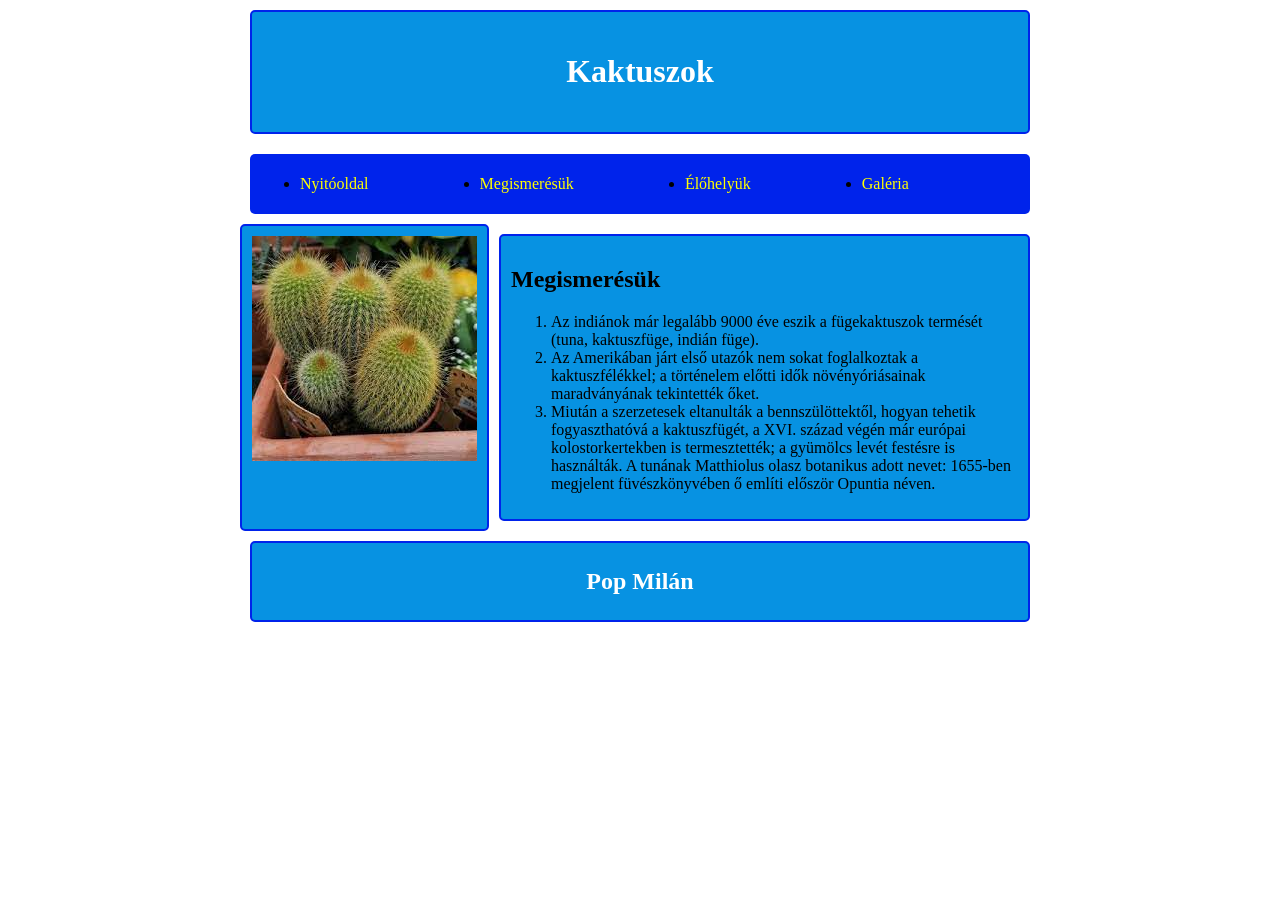
<file: index.html>
<!DOCTYPE html>
<html lang="hu">
<head>
    <meta charset="UTF-8">
    <meta name="viewport" content="width=device-width, initial-scale=1.0">
    <title>Pop Milán</title>
    <link rel="stylesheet" href="megismeres.css">
</head>
<body>
    <main>
        <header><h1>Kaktuszok</h1></header>
        <nav>
            <ul>
                <li><a href="#">Nyitóoldal</a></li>
                <li><a href="index.html">Megismerésük</a></li>
                <li><a href="#">Élőhelyük</a></li>
                <li><a href="galeria.html">Galéria</a></li>
            </ul>
        </nav>
        <aside><img src="kepek/kaktusz2.jpg" alt="kaktusz"></aside>
        <article>
            <h2>Megismerésük</h2>
            <ol>
                <li>Az indiánok már legalább 9000 éve eszik a fügekaktuszok termését (tuna, kaktuszfüge, indián füge).</li>
                <li>Az Amerikában járt első utazók nem sokat foglalkoztak a kaktuszfélékkel; a történelem előtti idők növényóriásainak maradványának tekintették őket.</li>
                <li>Miután a szerzetesek eltanulták a bennszülöttektől, hogyan tehetik fogyaszthatóvá a kaktuszfügét, a XVI. század végén már európai kolostorkertekben is termesztették; a gyümölcs levét festésre is használták. A tunának Matthiolus olasz botanikus adott nevet: 1655-ben megjelent füvészkönyvében ő említi először Opuntia néven.</li>
            </ol>
        </article>
        <footer><h2>Pop Milán</h2></footer>
    </main>
</body>
</html>
</file>
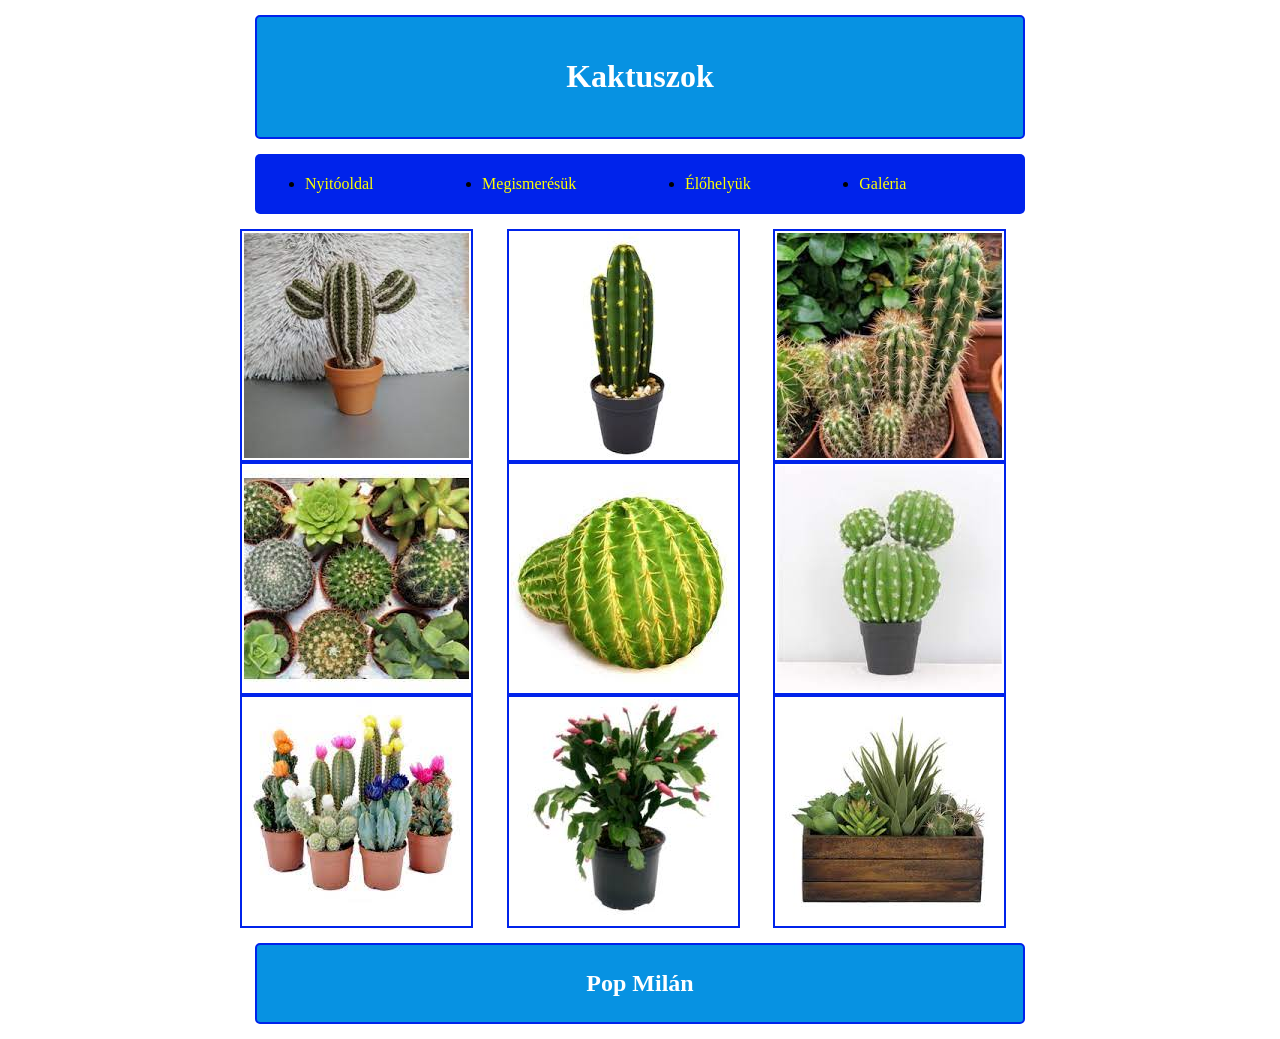
<file: galeria.html>
<!DOCTYPE html>
<html lang="hu">
<head>
    <meta charset="UTF-8">
    <meta name="viewport" content="width=device-width, initial-scale=1.0">
    <title>Pop Milán</title>
    <link rel="stylesheet" href="galeria.css">
</head>
<body>
    <main>
        <header><h1>Kaktuszok</h1></header>
        <nav>
            <ul>
                <li><a href="#">Nyitóoldal</a></li>
                <li><a href="index.html">Megismerésük</a></li>
                <li><a href="#">Élőhelyük</a></li>
                <li><a href="galeria.html">Galéria</a></li>
            </ul>
        </nav>
        <article>
            <img class="kepek" src="kepek/kep1.jpg" alt="kaktusz">
            <img class="kepek" src="kepek/kep2.jpg" alt="kaktusz">
            <img class="kepek" src="kepek/kep3.jpg" alt="kaktusz">
            <img class="kepek" src="kepek/kep4.jpg" alt="kaktusz">
            <img class="kepek" src="kepek/kep5.jpg" alt="kaktusz">
            <img class="kepek" src="kepek/kep6.jpg" alt="kaktusz">
            <img class="kepek" src="kepek/kep7.jpg" alt="kaktusz">
            <img class="kepek" src="kepek/kep8.jpg" alt="kaktusz">
            <img class="kepek" src="kepek/kep9.jpg" alt="kaktusz">
        </article>
        <footer><h2>Pop Milán</h2></footer>
    </main>
</file>
<file: megismeres.css>
*{
    box-sizing: border-box;
}
body{
    max-width: 800px;
    margin: auto;
}
header{
    grid-area: h;
    color: white;
    background-color: rgb(7, 146, 226);
    text-align: center;
    padding: 20px 50px 20px 50px;
    border: 2px solid rgb(0, 35, 235);
    border-radius: 5px;
    margin: 10px;
}
nav{
    grid-area: n;
    background-color: rgb(0, 35, 235);
    padding: 5px 10px 5px 10px;
    border-radius: 5px;
    margin: 10px;
}
ul{
    display: grid;
    grid-template-columns: repeat(4, auto);
}
a{
    color: yellow;
    text-decoration: none;
}
footer{
    grid-area: f;
    color: white;
    background-color: rgb(7, 146, 226);
    text-align: center;
    padding: 5px 10px 5px 10px;
    border: 2px solid rgb(0, 35, 235);
    border-radius: 5px;
    margin: 10px;
}
aside{
    grid-area: as;
    background-color: rgb(7, 146, 226);
    padding: 10px;
    border: 2px solid rgb(0, 35, 235);
    border-radius: 5px;
}
article{
    grid-area: ar;
    background-color: rgb(7, 146, 226);
    padding: 10px;
    margin: 10px;
    border: 2px solid rgb(0, 35, 235);
    border-radius: 5px;

}
main{
    display: grid;
    grid-template-areas: "h h"
                         "n n"
                         "as ar"
                         "f f";
    
}
</file>
<file: galeria.css>
*{
    box-sizing: border-box;
}
body{
    max-width: 800px;
    margin: auto;
}
header{
    grid-area: h;
    color: white;
    background-color: rgb(7, 146, 226);
    text-align: center;
    padding: 20px 50px 20px 50px;
    border: 2px solid rgb(0, 35, 235);
    border-radius: 5px;
    margin: 15px;
}
nav{
    grid-area: n;
    background-color: rgb(0, 35, 235);
    padding: 5px 10px 5px 10px;
    border-radius: 5px;
    margin: 15px;
}
ul{
    display: grid;
    grid-template-columns: repeat(4, auto);
}
a{
    color: yellow;
    text-decoration: none;
}
footer{
    grid-area: f;
    color: white;
    background-color: rgb(7, 146, 226);
    text-align: center;
    padding: 5px 10px 5px 10px;
    border: 2px solid rgb(0, 35, 235);
    border-radius: 5px;
    margin: 15px;
}
article{
    display: grid;
    grid-template-columns: 1fr 1fr 1fr;
}
.kepek{
    max-width: 100%;
    padding: 2px;
    border: 2px solid rgb(0, 35, 235);
}
</file>
